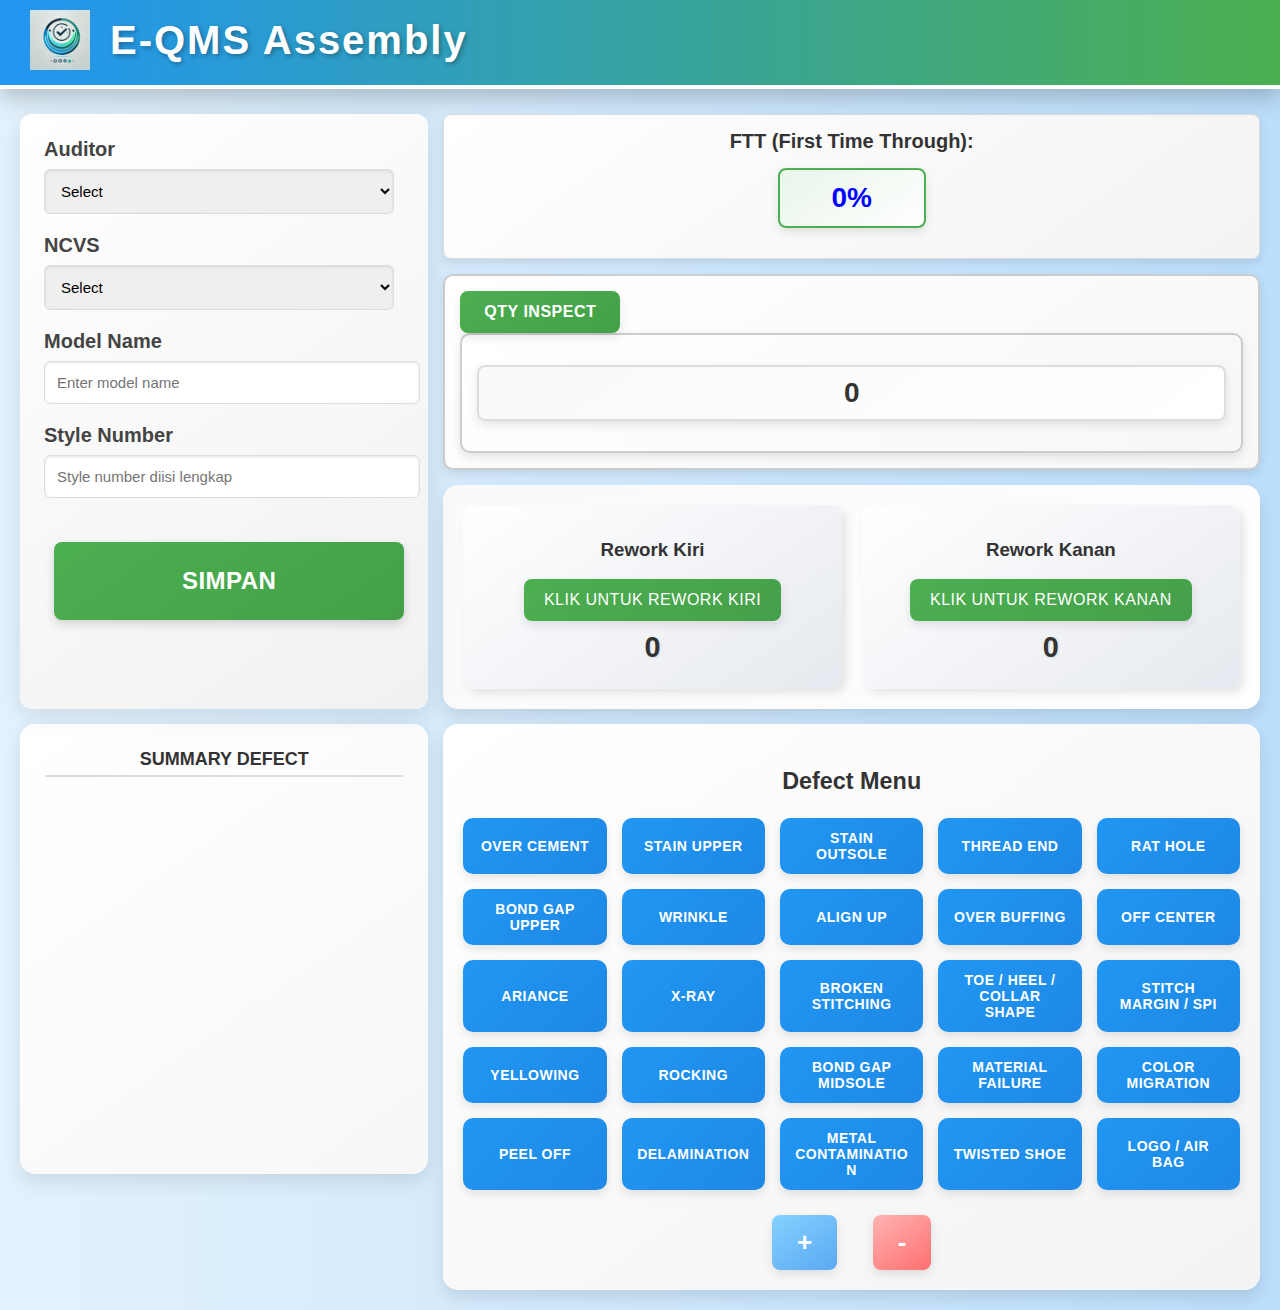
<file: index.html>
<!DOCTYPE html>
<html lang="en">
<head>
    <meta charset="UTF-8">
    <meta name="viewport" content="width=device-width, initial-scale=1.0">
    <title>Inspection Form</title>
    <link rel="stylesheet" href="style.css">
</head>
<body>
    <div class="header">
        <img src="logo.png.png" alt="Logo" class="logo">
        <h1>E-QMS Assembly</h1>
    </div>
    <div class="dashboard">
        <!-- Form Section (Kiri Bawah) -->
        <div class="form-section">
            <label for="auditor">Auditor</label>
            <select id="auditor">
                <option value="">Select</option>
                <option value="Badrowi">Badrowi</option>
                <option value="Bagas Rasyid Wicaksono">Bagas Rasyid Wicaksono</option>
                <option value="Sopan Sopian">Sopan Sopian</option>
            </select>

            <label for="ncvs">NCVS</label>
            <select id="ncvs">
                <option value="">Select</option>
                <option value="101">NCVS 101</option>
                <option value="102">NCVS 102</option>
                <option value="103">NCVS 103</option>
                <option value="104">NCVS 104</option>
                <option value="105">NCVS 105</option>
                <option value="106">NCVS 106</option>
                <option value="107">NCVS 107</option>
                <option value="108">NCVS 108</option>
                <option value="109">NCVS 109</option>
                <option value="110">NCVS 110</option>
                <option value="111">NCVS 111</option>
                <option value="112">NCVS 112</option>
                <option value="113">NCVS 113</option>
                <option value="114">NCVS 114</option>
                <option value="115">NCVS 115</option>
                <option value="116">NCVS 116</option>
                <option value="201">NCVS 201</option>
                <option value="202">NCVS 202</option>
                <option value="203">NCVS 203</option>
                <option value="204">NCVS 204</option>
                <option value="205">NCVS 205</option>
                <option value="206">NCVS 206</option>
                <option value="207">NCVS 207</option>
                <option value="208">NCVS 208</option>
                <option value="209">NCVS 209</option>
                <option value="210">NCVS 210</option>
                <option value="211">NCVS 211</option>
                <option value="212">NCVS 212</option>
                <option value="213">NCVS 213</option>
                <option value="214">NCVS 214</option>
                <option value="215">NCVS 215</option>
            </select>

            <label for="model-name">Model Name</label>
            <input type="text" id="model-name" placeholder="Enter model name">

            <label for="style-number">Style Number</label>
            <input type="text" id="style-number" placeholder="Style number diisi lengkap">
            <!-- Wrapper for Save Button -->
            <div class="button-wrapper">
                <button class="save-button">SIMPAN</button>
            </div>
        </div>
               <!-- FTT Section -->
            <div class="section">
                <label for="ftt">FTT (First Time Through):</label>
                <div id="fttOutput" class="counter">0%</div>
            </div>
              <!-- Bagian Reject Section dengan Input dan Output -->
            <div id="reject-section">
                <!-- Menu Input (Qty Inspect) -->
                <div id="input-section">
                    <button class="input-button">Qty Inspect</button>
                </div>

             <!-- Output Kolom -->
                <div id="output-section">
                    <div id="qtyInspectOutput">0</div> <!-- Menampilkan hasil klik -->
                </div>
            </div>
               <!-- Summary Defect Section -->
            <div class="summary-defect">
                <h3>Summary Defect</h3>
                <div id="summary-list">
                    <!-- Summary akan ditampilkan di sini -->
                </div>
            </div>

            <!-- Rework Section -->
            <div class="rework-section">
                <!-- Rework Left -->
                <div class="rework-left">
                    <h3>Rework Kiri</h3>
                    <button id="rework-left" class="rework-button">Klik untuk Rework Kiri</button>
                    <p id="left-counter">0</p>
                </div>
                <!-- Rework Right -->
                <div class="rework-right">
                    <h3>Rework Kanan</h3>
                    <button id="rework-right" class="rework-button">Klik untuk Rework Kanan</button>
                    <p id="right-counter">0</p>
                </div>
            </div>

            <!-- Defect Menu Section -->
            <div class="defect-menu">
                <h3>Defect Menu</h3>
                <div class="defect-items">
                    <button class="defect-button">OVER CEMENT</button>
                    <button class="defect-button">STAIN UPPER</button>
                    <button class="defect-button">STAIN OUTSOLE</button>
                    <button class="defect-button">THREAD END</button>
                    <button class="defect-button">RAT HOLE</button>
                    <button class="defect-button">BOND GAP UPPER</button>
                    <button class="defect-button">WRINKLE</button>
                    <button class="defect-button">ALIGN UP</button>
                    <button class="defect-button">OVER BUFFING</button>
                    <button class="defect-button">OFF CENTER</button>
                    <button class="defect-button">ARIANCE</button>
                    <button class="defect-button">X-RAY</button>
                    <button class="defect-button">BROKEN STITCHING</button>
                    <button class="defect-button">TOE / HEEL / COLLAR SHAPE</button>
                    <button class="defect-button">STITCH MARGIN / SPI</button>
                    <button class="defect-button">YELLOWING</button>
                    <button class="defect-button">ROCKING</button>
                    <button class="defect-button">BOND GAP MIDSOLE</button>
                    <button class="defect-button">MATERIAL FAILURE</button>
                    <button class="defect-button">COLOR MIGRATION</button>
                    <button class="defect-button">PEEL OFF</button>
                    <button class="defect-button">DELAMINATION</button>
                    <button class="defect-button">METAL CONTAMINATION</button>
                    <button class="defect-button">TWISTED SHOE</button>
                    <button class="defect-button">LOGO / AIR BAG</button>
                </div>
               <!-- Plus and Minus Buttons -->
            <div class="buttons">
                <button id="plus-button" class="control-button">+</button>
                <button id="minus-button" class="control-button">-</button>
            </div>
            </div>
        </div>
    </div>
    <script src="script.js"></script>
</body>
</html>
</file>
<file: style.css>
/* ============================= */
/* 1. Global Styles              */
/* ============================= */
body {
    font-family: 'Roboto', sans-serif;
    background: linear-gradient(to right, #e3f2fd, #bbdefb);
    color: #333;
    margin: 0;
    padding: 0;
}

/* ============================= */
/* 2. Header Styling             */
/* ============================= */
.header {
    display: flex;
    align-items: center;
    justify-content: flex-start; /* Mengubah agar logo dan teks berada di kiri */
    padding: 15px 30px; /* Mengurangi padding untuk kompak */
    background: linear-gradient(to right, #2196F3, #4CAF50); /* Gradient background */
    border-bottom: 4px solid #ffffff; /* Menambah garis bawah header */
    box-shadow: 0 4px 15px rgba(0, 0, 0, 0.1); /* Menambah shadow lebih tegas */
    transition: all 0.3s ease-in-out; /* Efek transisi saat hover */
}

.header:hover {
    box-shadow: 0 10px 20px rgba(0, 0, 0, 0.2); /* Efek hover untuk shadow */
    transform: translateY(-5px); /* Efek header sedikit terangkat */
}

.logo {
    max-width: 60px; /* Memperbesar logo */
    height: auto;
    margin-right: 20px; /* Memberikan jarak lebih pada logo */
    transition: transform 0.3s ease; /* Efek saat logo dihover */
}

.logo:hover {
    transform: rotate(360deg); /* Efek rotasi pada logo saat hover */
}

h1 {
    font-family: 'Poppins', sans-serif; /* Font modern dan elegan */
    font-size: 2.5em; /* Membesarkan ukuran teks */
    color: #ffffff;
    margin: 0;
    text-shadow: 2px 2px 5px rgba(0, 0, 0, 0.3); /* Memberikan efek bayangan pada teks */
    letter-spacing: 2px; /* Memberikan jarak antar huruf */
    transition: color 0.3s ease, transform 0.3s ease; /* Efek transisi saat hover */
}

h1:hover {
    color: #FFEB3B; /* Mengubah warna saat hover */
    transform: scale(1.1); /* Efek pembesaran teks saat hover */
}

/* ============================= */
/* 3. Dashboard Layout           */
/* ============================= */
.dashboard {
    display: grid;
    grid-template-columns: 1fr 2fr;
    grid-template-rows: auto auto; /* Flexible row height */
    gap: 15px;
    padding: 20px;
    box-sizing: border-box;
}

/* ============================= */
/* 4. Form Section              */
/* ============================= */
.form-section {
    grid-column: 1 / 2;
    grid-row: 1 / 4;
    background: linear-gradient(145deg, #ffffff, #f1f1f1);
    border-radius: 12px;
    box-shadow: 0 6px 25px rgba(0, 0, 0, 0.1);
    padding: 24px;
    overflow-y: auto;
    position: relative;
    transition: transform 0.2s ease, box-shadow 0.2s ease;
}

.form-section:hover {
    box-shadow: 0 12px 30px rgba(0, 0, 0, 0.2);
    transform: translateY(-3px);
}

.form-section label {
    font-weight: bold;
    margin-bottom: 8px;
    color: #444;
    font-size: 20px;
    display: block;
}

.form-section select,
.form-section input {
    width: calc(100% - 10px);
    padding: 12px;
    border: 1px solid #ddd;
    border-radius: 6px;
    margin-bottom: 20px;
    font-size: 15px;
    box-shadow: inset 0 1px 3px rgba(0, 0, 0, 0.1);
    transition: border-color 0.3s ease, box-shadow 0.3s ease;
}

.form-section select:focus,
.form-section input:focus {
    border-color: #4CAF50;
    box-shadow: 0 0 8px rgba(76, 175, 80, 0.5);
    outline: none;
}

.button-wrapper {
    display: flex;
    justify-content: flex-end;
    margin-top: 24px;
}

.save-button {
    background: linear-gradient(145deg, #4CAF50, #43a047);
    color: white;
    width: calc(100% - 10px);
    padding: 25px 50px;
    border: none;
    border-radius: 8px;
    cursor: pointer;
    font-size: 24px;
    font-weight: bold;
    text-transform: uppercase;
    letter-spacing: 0.5px;
    transition: background 0.3s ease, transform 0.2s ease;
    box-shadow: 0 4px 10px rgba(0, 0, 0, 0.15);
}

.save-button:hover {
    background: linear-gradient(145deg, #43a047, #388e3c);
    box-shadow: 0 6px 12px rgba(0, 0, 0, 0.2);
}

.save-button:active {
    transform: scale(0.96);
}



/* ============================= */
/* FTT Section - Styles           */
/* ============================= */
.counter {
    font-size: 28px;
    font-weight: bold;
    text-align: center;
    padding: 12px;
    border: 2px solid #4CAF50;
    border-radius: 8px;
    width: 120px;
    margin: 15px auto;
    background: linear-gradient(145deg, #e8f5e9, #ffffff);
    box-shadow: 0 4px 10px rgba(0, 0, 0, 0.1);
    transition: transform 0.2s ease, box-shadow 0.2s ease;
    color: #0000FF; /* Default to light blue */
}

.section label {
    font-weight: bold;
  text-align: center;
    display: block;
    margin-bottom: 10px;
    font-size:20px;
    color: #333;
}
.section {
    margin-bottom: 0;
    padding: 15px;
    border: 1px solid #ddd;
    border-radius: 8px;
    background: linear-gradient(145deg, #ffffff, #f3f3f3);
    box-shadow: 0 4px 10px rgba(0, 0, 0, 0.1);
    transition: transform 0.2s ease, box-shadow 0.2s ease;
}

.section:hover {
    box-shadow: 0 8px 20px rgba(0, 0, 0, 0.2);
    transform: translateY(-3px);
}

.counter.low-ftt {
    background-color: #ff0000;
    border-color: #ff0000;
    color: #ff0000; /* Red */
}

.counter.medium-ftt {
    background-color: #ffbf00;
    border-color: #ffbf00;
    color: #ffbf00; /* Yellow */
}

.counter.high-ftt {
    background-color: #32cd32;
    border-color: #32cd32;
    color: #32cd32; /* Green */
}

.counter:hover {
    box-shadow: 0 6px 12px rgba(0, 0, 0, 0.15);
    transform: translateY(-2px);
}


/* ============================= */
/* 6. Qty Inspect Section        */
/* ============================= */
#reject-section {
    padding: 15px;
    border: 2px solid #ccc;
    border-radius: 10px;
    background: linear-gradient(145deg, #ffffff, #f7f7f7);
    margin-bottom: 0;
    box-shadow: 0 4px 10px rgba(0, 0, 0, 0.1);
    transition: box-shadow 0.3s ease;
}

#reject-section:hover {
    box-shadow: 0 8px 20px rgba(0, 0, 0, 0.2);
}

.input-button {
    padding: 12px 24px;
    font-size: 16px;
    font-weight: bold;
    background: linear-gradient(145deg, #4CAF50, #43a047);
    color: white;
    border: none;
    border-radius: 8px;
    cursor: pointer;
    text-transform: uppercase;
    letter-spacing: 0.5px;
    transition: background 0.3s ease, transform 0.2s ease;
    box-shadow: 0 4px 10px rgba(0, 0, 0, 0.1);
}

.input-button:hover {
    background: linear-gradient(145deg, #43a047, #388e3c);
    box-shadow: 0 6px 12px rgba(0, 0, 0, 0.15);
}

.input-button:active {
    transform: scale(0.96);
}

#output-section {
    padding: 15px;
    border: 2px solid #ccc;
    border-radius: 10px;
    background: linear-gradient(145deg, #ffffff, #f7f7f7);
    box-shadow: 0 4px 10px rgba(0, 0, 0, 0.1);
}

#qtyInspectOutput {
    font-size: 28px;
    font-weight: bold;
    color: #333;
    text-align: center;
    margin: 15px auto;
    padding: 10px;
    border: 2px solid #ddd;
    border-radius: 8px;
    background: linear-gradient(145deg, #f9f9f9, #ffffff);
    box-shadow: 0 4px 10px rgba(0, 0, 0, 0.1);
}

/* ============================= */
/* 7. Rework Section            */
/* ============================= */
.rework-section {
     grid-column: 2 / 3;
    grid-row: 3 / 3;
    display: flex;
    gap: 20px;
    justify-content: space-between;
    padding: 20px;
    background: linear-gradient(135deg, #f9f9f9, #ffffff);
    border-radius: 15px;
    box-shadow: 0 8px 15px rgba(0, 0, 0, 0.1);
    transition: box-shadow 0.3s ease, transform 0.3s ease;
}

.rework-section:hover {
    box-shadow: 0 12px 25px rgba(0, 0, 0, 0.15);
    transform: translateY(-5px);
}

.rework-left, .rework-right {
    flex: 1;
    display: flex;
    flex-direction: column;
    align-items: center;
    justify-content: center;
    background: linear-gradient(145deg, #ffffff, #e6e9ef);
    border-radius: 12px;
    padding: 15px;
    box-shadow: 4px 4px 10px rgba(0, 0, 0, 0.1), -4px -4px 10px rgba(255, 255, 255, 0.6);
    transition: transform 0.2s ease, box-shadow 0.2s ease;
}

.rework-left:hover, .rework-right:hover {
    transform: translateY(-5px);
    box-shadow: 6px 6px 15px rgba(0, 0, 0, 0.15), -6px -6px 15px rgba(255, 255, 255, 0.7);
}

.rework-left p, .rework-right p {
    font-size: 1.8rem;
    font-weight: bold;
    margin: 10px 0;
    color: #333;
    text-shadow: 1px 1px 2px rgba(0, 0, 0, 0.1);
}

.rework-left button, .rework-right button {
    background: linear-gradient(135deg, #4CAF50, #45a049);
    color: white;
    font-size: 16px;
    padding: 12px 20px;
    border: none;
    border-radius: 8px;
    cursor: pointer;
    text-transform: uppercase;
    letter-spacing: 0.5px;
    transition: background 0.3s ease, transform 0.2s ease;
    box-shadow: 0 4px 10px rgba(0, 0, 0, 0.1);
}

.rework-left button:hover, .rework-right button:hover {
    background: linear-gradient(135deg, #45a049, #388e3c);
    box-shadow: 0 6px 12px rgba(0, 0, 0, 0.15);
}

.rework-left button:active, .rework-right button:active {
    transform: scale(0.95);
}

/* ============================= */
/* 8. Defect Menu Section       */
/* ============================= */
.defect-menu {
    grid-column: 2 / 3;
    grid-row: 4 / 5;
    margin-top: 0;
    background: linear-gradient(145deg, #ffffff, #f3f3f3);
    border-radius: 15px;
    box-shadow: 0 8px 15px rgba(0, 0, 0, 0.1);
    padding: 20px;
    transition: box-shadow 0.3s ease, transform 0.3s ease;
  font-size: 20px;
  text-align: center;
}

.defect-menu:hover {
    box-shadow: 0 12px 25px rgba(0, 0, 0, 0.15);
    transform: translateY(-5px);
}

.defect-items {
    display: grid;
    grid-template-columns: repeat(auto-fit, minmax(120px, 1fr));
    gap: 15px;
}

.defect-button {
    background: linear-gradient(135deg, #2196F3, #1e88e5);
    color: white;
    padding: 12px 15px;
    border: none;
    border-radius: 10px;
    cursor: pointer;
    font-size: 14px;
    font-weight: bold;
    text-transform: uppercase;
    letter-spacing: 0.5px;
    text-align: center;
    transition: background 0.3s ease, transform 0.2s ease, box-shadow 0.3s ease;
    box-shadow: 0 4px 10px rgba(0, 0, 0, 0.1);
    
    min-width: 120px; /* Menentukan lebar minimal tombol */
    min-height: 50px; /* Menentukan tinggi minimal tombol */
    width: auto; /* Memungkinkan tombol menyesuaikan lebar, tetapi tidak lebih kecil dari min-width */

    overflow: hidden; /* Menyembunyikan teks yang keluar dari batas tombol */
    white-space: normal; /* Membiarkan teks membungkus ke baris berikutnya */
    word-wrap: break-word; /* Membiarkan teks panjang membungkus ke baris berikutnya */
}

.defect-button:hover {
    background: linear-gradient(135deg, #1e88e5, #1565c0);
    box-shadow: 0 6px 15px rgba(0, 0, 0, 0.15);
    transform: translateY(-3px);
}

.defect-button:active {
    transform: scale(0.95);
}


/* ============================= */
/* 9. Summary Defect Section    */
/* ============================= */
.summary-defect {
    grid-column: 1 / 2;
    margin-top: 0;
    background: linear-gradient(145deg, #ffffff, #f7f7f7);
    border-radius: 15px;
    box-shadow: 0 8px 20px rgba(0, 0, 0, 0.1);
    padding: 25px;
    height: 400px; /* Adjust height as needed */
    overflow-y: auto; /* Add scroll if content exceeds max height */
    transition: box-shadow 0.3s ease, transform 0.3s ease;
  text-align: center;
}

.summary-defect:hover {
    box-shadow: 0 12px 25px rgba(0, 0, 0, 0.15);
    transform: translateY(-5px);
}

.summary-defect h3 {
    margin: 0 0 15px 0;
    font-size: 18px;
    font-weight: bold;
    color: #333;
    text-transform: uppercase;
    border-bottom: 2px solid #ddd;
    padding-bottom: 5px;
}

.summary-item {
    margin: 10px 0;
    padding: 10px;
    background: linear-gradient(145deg, #ffffff, #f3f3f3);
    border-radius: 10px;
    box-shadow: 0 4px 10px rgba(0, 0, 0, 0.1);
    transition: transform 0.2s ease, box-shadow 0.2s ease;
}

.summary-item:hover {
    box-shadow: 0 6px 12px rgba(0, 0, 0, 0.15);
    transform: translateY(-3px);
}


/* ============================= */
/* 10. Plus and Minus Buttons   */
/* ============================= */
.buttons {
    grid-column: 1 / 2;
    text-align: center;
    margin-top: 25px;
}

.control-button {
    font-size: 26px;
    padding: 12px 25px;
    margin: 0 15px;
    color: #fff;
    border: none;
    border-radius: 8px;
    cursor: pointer;
    transition: transform 0.2s ease, box-shadow 0.3s ease;
    font-weight: bold;
    box-shadow: 0 4px 10px rgba(0, 0, 0, 0.1);
}

.control-button:hover {
    transform: translateY(-3px);
    box-shadow: 0 6px 12px rgba(0, 0, 0, 0.15);
}

#plus-button {
    background: linear-gradient(145deg, #85d1ff, #5aa8f3);
    box-shadow: 0 4px 10px rgba(0, 0, 0, 0.1);
}

#plus-button.active {
    background: linear-gradient(145deg, #3D3BF3, #2e2ac4);
}

#plus-button.inactive {
    background: linear-gradient(145deg, #c3c9d5, #a6aebf);
}

#minus-button {
    background: linear-gradient(145deg, #ffb3b3, #ff6f6f);
    box-shadow: 0 4px 10px rgba(0, 0, 0, 0.1);
}

#minus-button.active {
    background: linear-gradient(145deg, #FF2929, #c71d1d);
}

#minus-button.inactive {
    background: linear-gradient(145deg, #c3c9d5, #a6aebf);
}

.control-button:active {
    transform: scale(0.96);
    box-shadow: 0 2px 8px rgba(0, 0, 0, 0.15);
}
</file>
